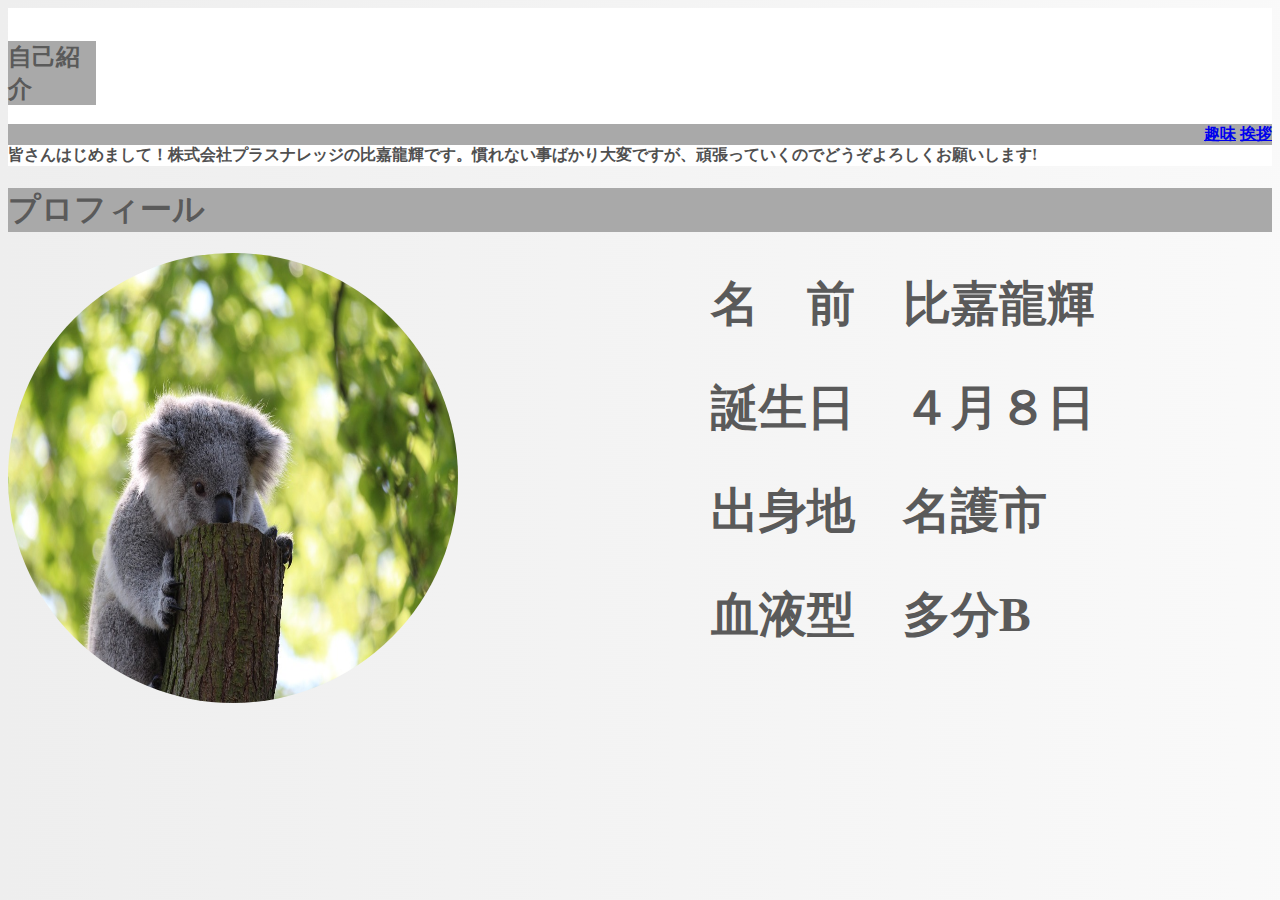
<file: index.html>
<!DOCTYPE html>
<html lang="ja">
<head>
    <meta charset="UTF-8">
    <title>自己紹介サイト</title>
    <link rel="stylesheet" href="Jico.css">
</head>
<body>
<div class="top1">
    
    <div class="top2">
        <h2 class="tit">自己紹介</h2>
        <div class="link">
           <strong> <a href="Jico2.html">趣味</a>
            <a href="Jico3.html">挨拶</a></strong>
        </div>
    </div>

    <b>皆さんはじめまして！株式会社プラスナレッジの比嘉龍輝です。慣れない事ばかり大変ですが、頑張っていくのでどうぞよろしくお願いします!</b>
</div>

    <h1>プロフィール</h1>
    <img src="img/koala.jpg" alt="自画像" class="koala">
    <div class="pro">
        <h2>名　前　比嘉龍輝</h2>
        <h2>誕生日　４月８日</h2>
        <h2>出身地　名護市</h2>
        <h2>血液型　多分B</h2>
    </div>
</body>
</html>
</file>
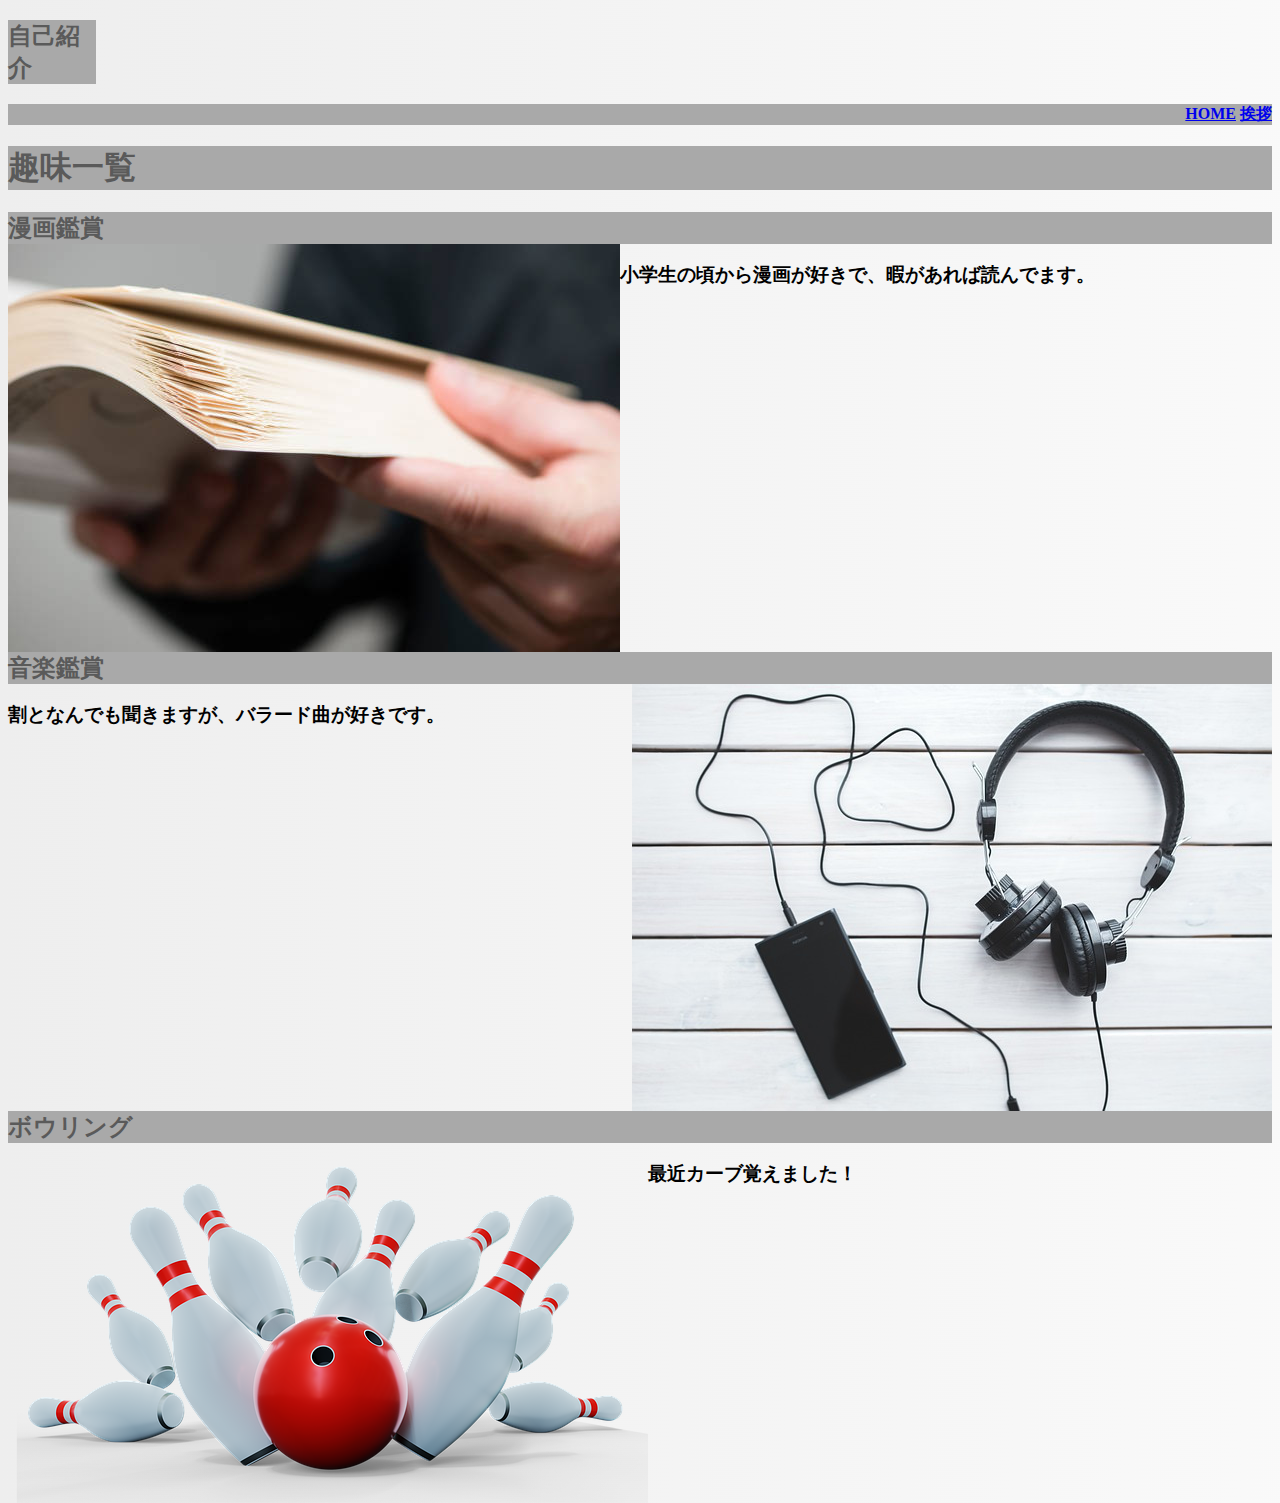
<file: Jico2.html>
<!DOCTYPE html>
<html lang="ja">
<head>
    <meta charset="UTF-8">
    <title>自己紹介サイト</title>
    <link rel="stylesheet" href="Jico.css">
</head>
<body>
    <h2 class="tit">自己紹介</h2>

    <div class="link">
    <strong><a href="index.html">HOME</a>
    <a href="Jico3.html">挨拶</a></strong>
    </div>
    <h1>趣味一覧</h1>

    <div>
    <h2 class="gray">漫画鑑賞</h2>
    <img src="img/reading.jpg" alt="漫画" class="left">
    <h3>小学生の頃から漫画が好きで、暇があれば読んでます。</h3>

    </div>

    <div>    
    <h2 class="clear gray">音楽鑑賞</h2>  
    <img src="img/headphones.jpg" alt="音楽" class="right">
    <h3>割となんでも聞きますが、バラード曲が好きです。</h3>
    </div>

    <div>
    <h2 class="clear gray">ボウリング</h2>   
    <img src="img/bowling.png" alt="ボウリング" class="left">
    <h3>最近カーブ覚えました！</h3>
    <h3> </h3>
    </div>
</body>
</html>
</file>
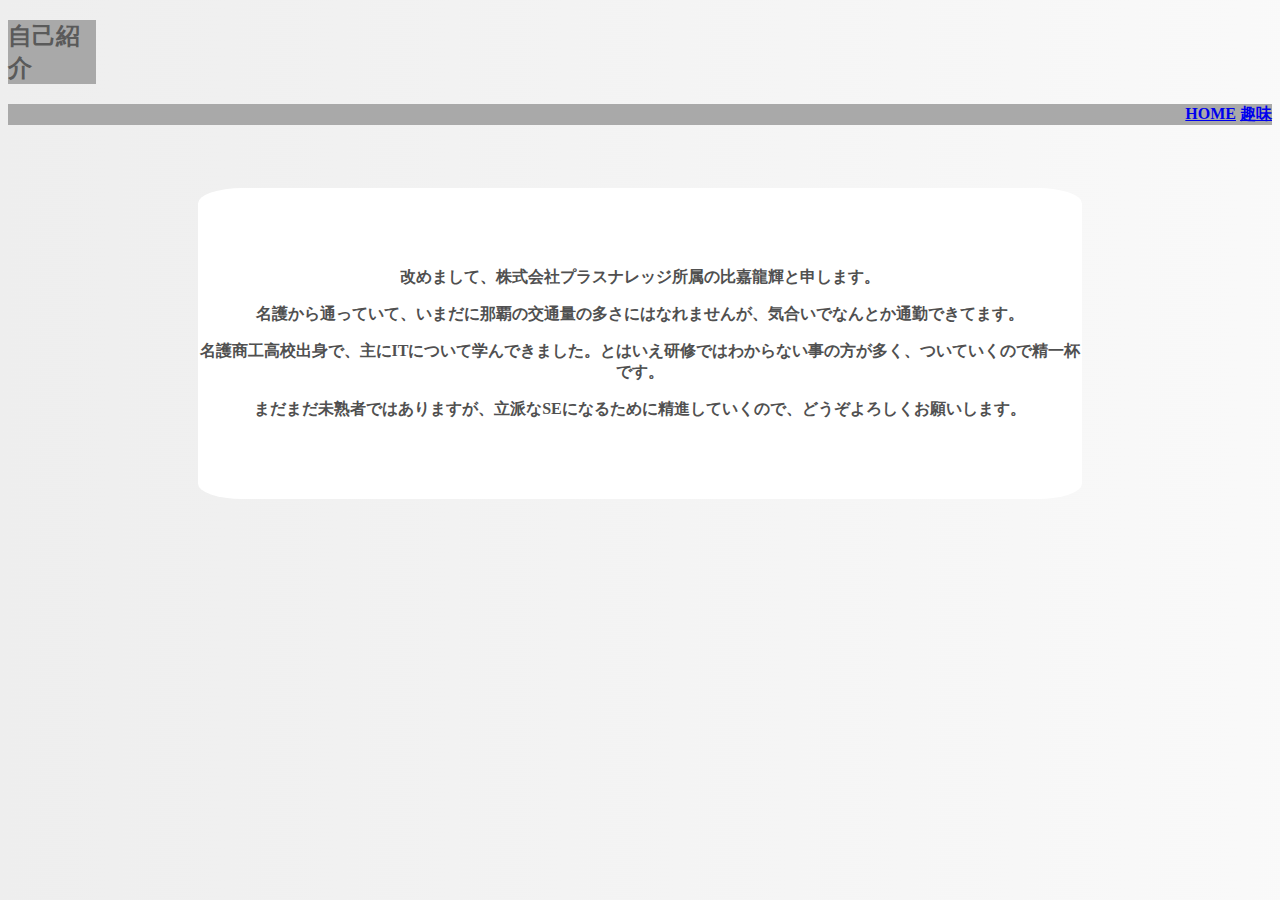
<file: Jico3.html>
<!DOCTYPE html>
<html lang="ja">
<head>
    <meta charset="UTF-8">
    <title>自己紹介サイト</title>
    <link rel="stylesheet" href="Jico.css">
</head>
<body>
    <h2 class="tit">自己紹介</h2>
    <div class="link">
        <strong><a href="index.html">HOME</a>
        <a href="Jico2.html">趣味</a></strong>
    </div>
    <div class="center">
        <p><b>改めまして、株式会社プラスナレッジ所属の比嘉龍輝と申します。</b></p>
        <p><b>名護から通っていて、いまだに那覇の交通量の多さにはなれませんが、気合いでなんとか通勤できてます。</b></p>
        <p><b>名護商工高校出身で、主にITについて学んできました。とはいえ研修ではわからない事の方が多く、ついていくので精一杯です。</b></p>
        <p><b>まだまだ未熟者ではありますが、立派なSEになるために精進していくので、どうぞよろしくお願いします。</b></p>
    </div>
</body>
</html>
</file>
<file: Jico.css>
body {
background-image:url(img/cool-background.png);
/*border: solid 15px;;
border-color: rgb(100, 100, 100);*/
}

h1{
    background-color:darkgrey;
    color: rgb(90 90 90);
}

h2{
    color: rgb(90 90 90);
}

p{
    color: rgb(80 80 80);
}

b{
    color: rgb(80 80 80);
}

.tit{
    background-color: darkgray;
    width:7%;
}

.link{
    text-align: right;
    background-color:darkgrey;
}

.top2{
    background-color: white;
}

.top1{
    background-color: white;
    padding-top: 1%;
}

.koala{
    width: 450px;
    height: 450px;
    border-radius: 50%;
    float: left;
}

.pro{
    text-indent: 20%;
    font-size: 200%;
}

.left{
    float: left;
    margin-left: 0%;
}

.right{
    float: right;
    margin-right: 0%;
}

.clear{
    clear: both;
}

.manga{
    margin-left: 50%;
}

.gray{
    background-color: darkgrey;
    width: 100%;
    margin: 0%;
}

.center{
    text-align: center;
    background-color: white;
    margin-left: 15%;
    margin-right: 15%;
    margin-top: 5%;
    padding-top: 5%;
    padding-bottom: 5%;
    border-radius: 5%;
}
</file>
